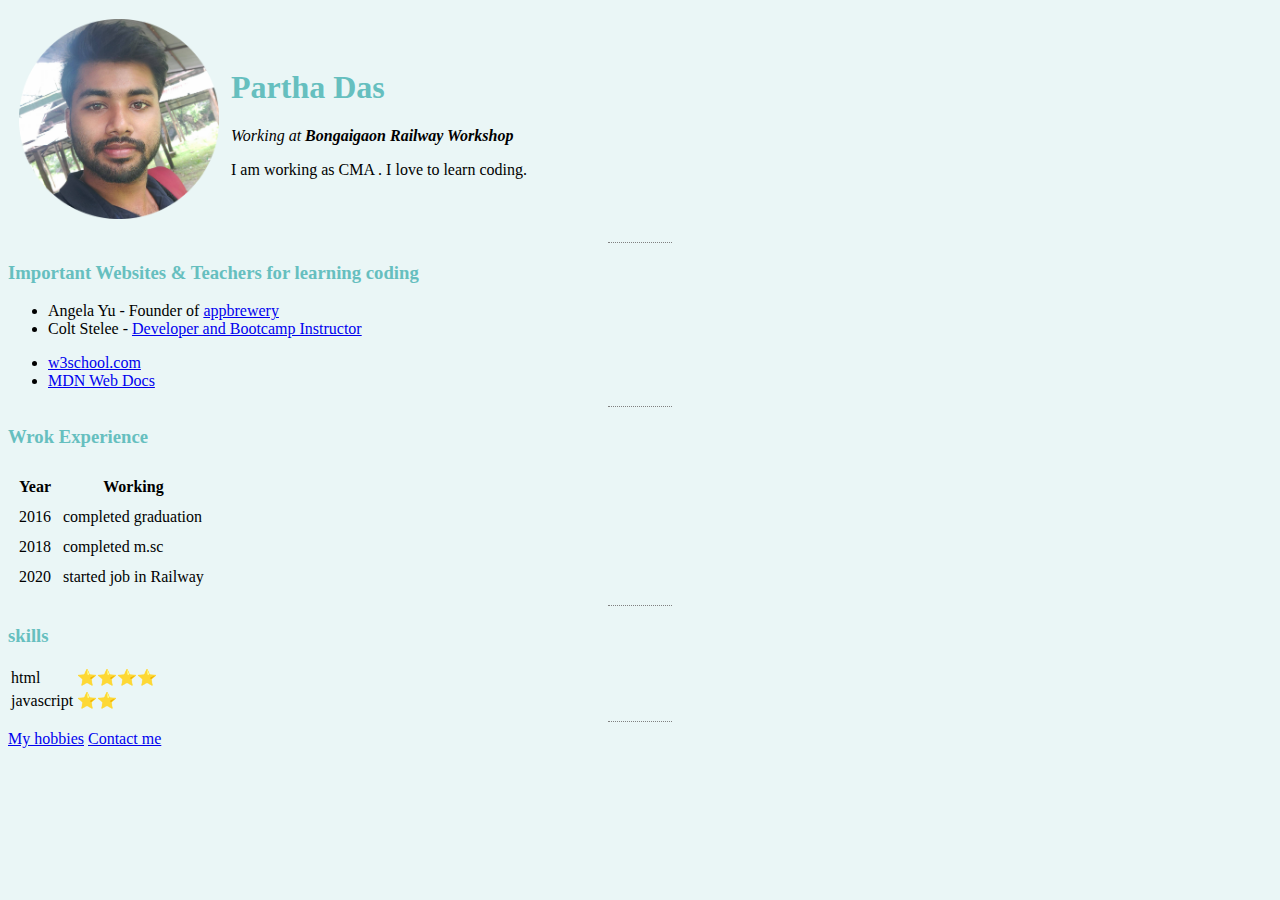
<file: index.html>
<!DOCTYPE html>
<html lang="en" dir="ltr">

<head>
  <meta charset="utf-8">
  <title>partha's personal site</title>
  <link rel="stylesheet" href="css/styles.css">
</head>

<body>
  <table cellspacing="10">
    <tr>
      <td> <img src="images/partha'sprofilepic.png" height="200px" width="200px" alt="Partha's profile pic"></td>
      <td>
        <h1>Partha Das</h1>

        <p><em>Working at <strong>Bongaigaon Railway Workshop</strong></em></p>

        <p> I am working as CMA . I love to learn coding.</p>
      </td>
    </tr>
  </table>


  <hr>
  <h3>Important Websites & Teachers for learning coding</h3>
  <ul>
    <li>Angela Yu - Founder of <a href="https://www.appbrewery.co/">appbrewery</a> </li>
    <li>Colt Stelee - <a href="https://www.udemy.com/user/coltsteele/ ">Developer and Bootcamp Instructor </a> </li>
  </ul>
    <ul>
      <li><a href="https://www.w3schools.com/">w3school.com</a> </li>
      <li> <a href="https://developer.mozilla.org/en-US/docs/Web">MDN Web Docs</a></li>
    </ul>


  <hr>
  <h3>Wrok Experience</h3>
  <table cellspacing="10">
    <thead>
      <th>Year</th>
      <th>Working</th>
    </thead>
    <tbody>
      <tr>
        <td>2016</td>
        <td>completed graduation</td>
      </tr>
      <tr>
        <td>2018</td>
        <td>completed m.sc</td>
      </tr>
      <tr>
        <td>2020</td>
        <td>started job in Railway</td>
      </tr>
    </tbody>

  </table cellspacing="10">
  <hr>
  <h3>skills</h3>


  <table>
    <tr>

      <td>html</td>
      <td>⭐⭐⭐⭐</td>

    </tr>
    <tr>
      <td>javascript</td>
      <td>⭐⭐</td>

    </tr>
  </table>

  <hr>
  <a href="myhobbies.html">My hobbies</a>
  <a href="contact-me.html">Contact me</a>

</body>

</html>
</file>
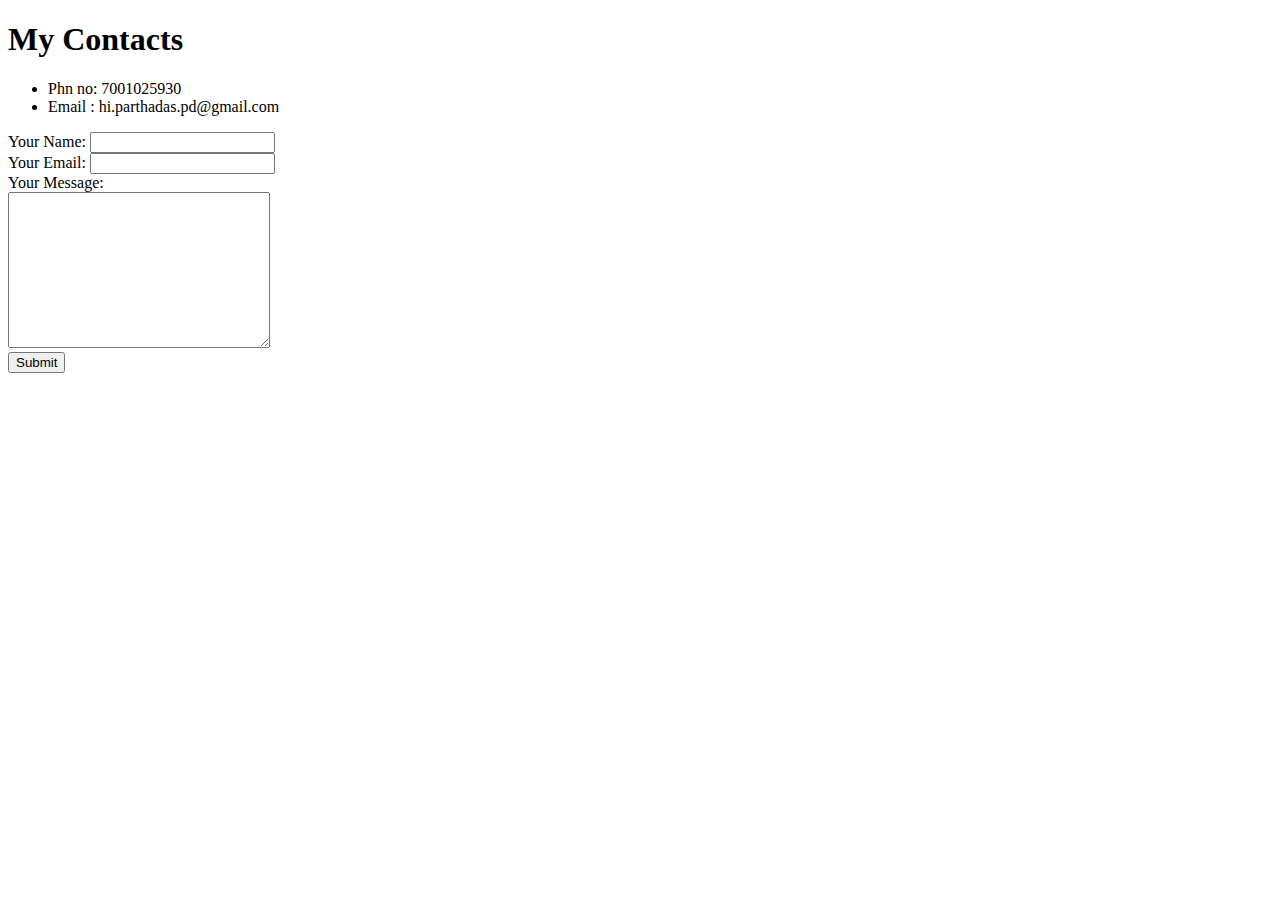
<file: contact-me.html>
<!DOCTYPE html>
<html lang="en" dir="ltr">
  <head>
    <meta charset="utf-8">
    <title>Partha's Contact</title>
  </head>
  <body>
    <h1>My Contacts</h1>
    <ul>
      <li>Phn no: 7001025930</li>
      <li>Email : hi.parthadas.pd@gmail.com</li>
    </ul>

    <form action="mailto:hi.parthadas@gmail.com" method="post" enctype="text/plain">
      <label>Your Name:</label>
      <input type="text" name="yourName" value=""><br>
      <label >Your Email:</label>
      <input type="email" name="yourEmail" value=""><br>
      <label>Your Message:</label><br>
      <textarea name="yourMessege" rows="10" cols="30"></textarea><br>
      <input type="submit" name="">
    </form>
  </body>
</html>
</file>
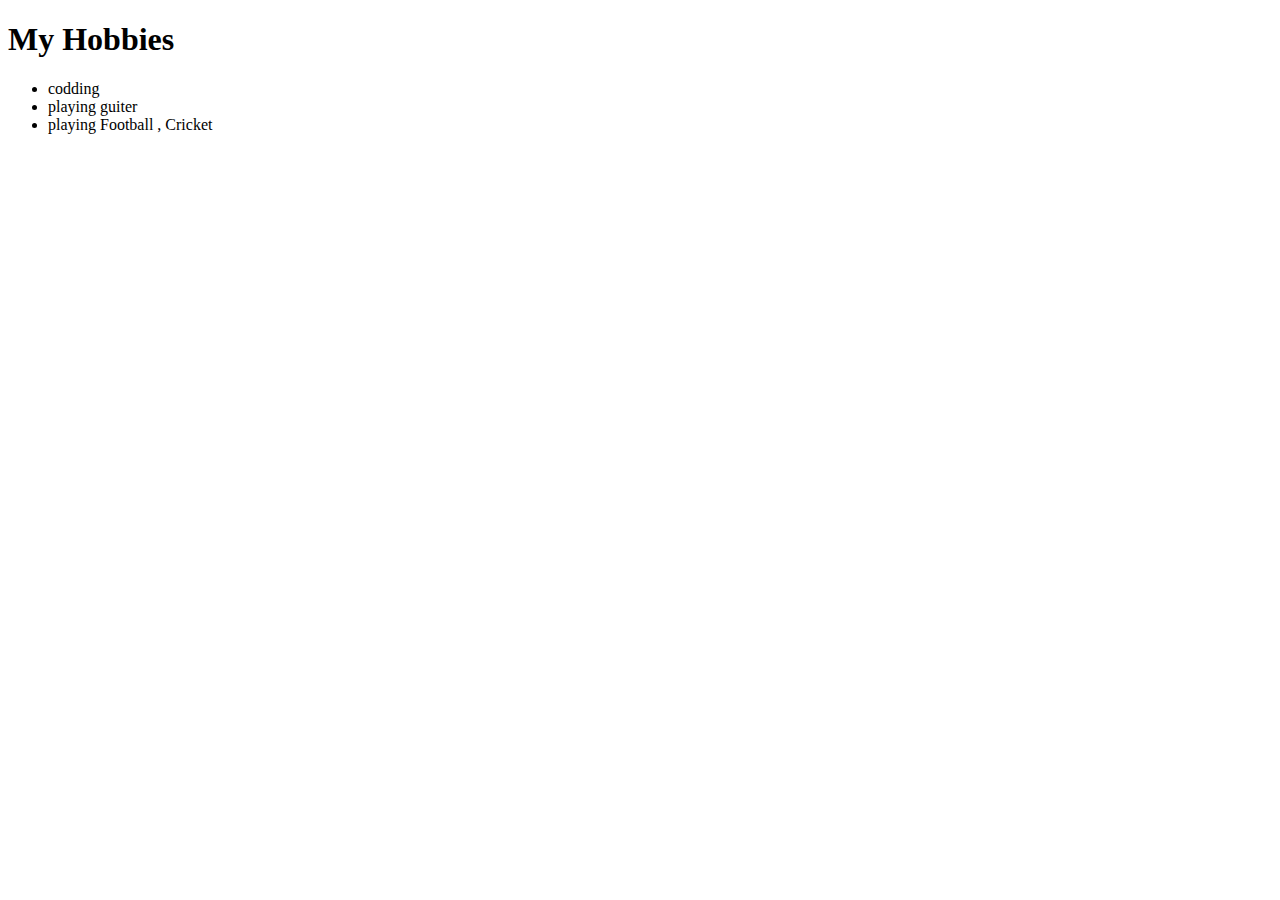
<file: myhobbies.html>
<!DOCTYPE html>
<html lang="en" dir="ltr">
  <head>
    <meta charset="utf-8">
    <title>My hobbies</title>
  </head>
  <body>
    <h1>My Hobbies </h1>
    <ul>
      <li>codding</li>
      <li>playing guiter</li>
      <li>playing Football , Cricket</li>
    </ul>
  </body>
</html>
</file>
<file: css/styles.css>
body {
  background-color: #EAF6F6;
}

h1 {
  color: #66BFBF;
}

h3 {
  color: #66BFBF;
}

hr {
  border-color: grey;
  border-style: dotted none none;
  width: 5%;

}
</file>
